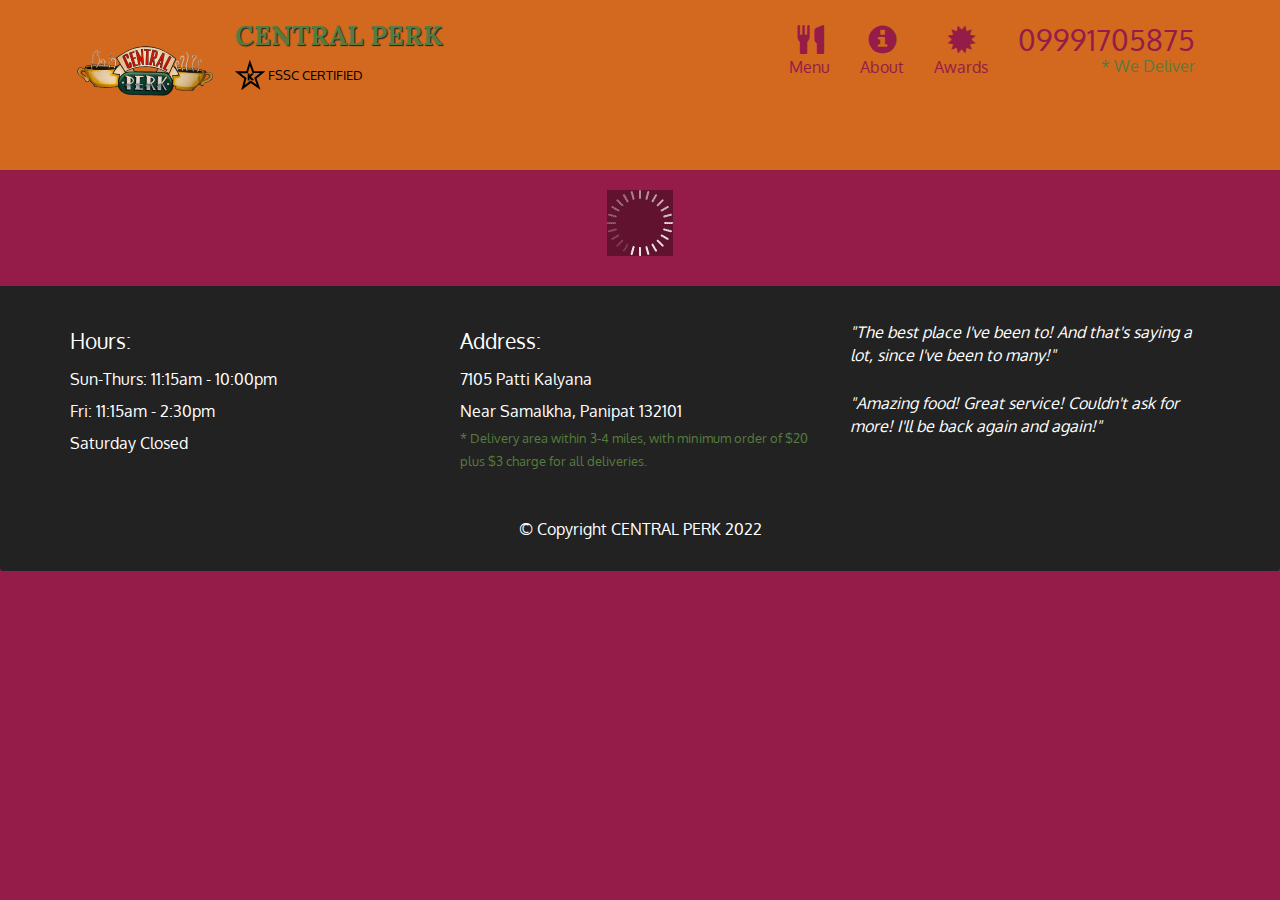
<file: index.html>
<!doctype html>
<html lang="en">
  <head>
    <meta charset="utf-8">
    <meta http-equiv="X-UA-Compatible" content="IE=edge">
    <meta name="viewport" content="width=device-width, initial-scale=1">
    <title>CENTRAL PERK</title>
    <link rel="stylesheet" href="css/bootstrap.min.css">
    <link rel="stylesheet" href="css/styles.css">
    <link href='https://fonts.googleapis.com/css?family=Oxygen:400,300,700' rel='stylesheet' type='text/css'>
    <link href='https://fonts.googleapis.com/css?family=Lora' rel='stylesheet' type='text/css'>
  </head>
<body>
  <header>
    <nav id="header-nav" class="navbar navbar-default">
      <div class="container">
        <div class="navbar-header">
          <a href="index.html" class="pull-left visible-md visible-lg">
            <div id="logo-img" alt="Logo image"></div>
          </a>

          <div class="navbar-brand">
            <a href="index.html"><h1>CENTRAL PERK</h1></a>
            <p>
              <img src="images/star-k-logo.png" alt="Kosher certification">
              <span>FSSC Certified</span>
            </p>
          </div>

          <button id="navbarToggle" type="button" class="navbar-toggle collapsed" data-toggle="collapse" data-target="#collapsable-nav" aria-expanded="false">
            <span class="sr-only">Toggle navigation</span>
            <span class="icon-bar"></span>
            <span class="icon-bar"></span>
            <span class="icon-bar"></span>
          </button>
        </div>
        
        <div id="collapsable-nav" class="collapse navbar-collapse">
           <ul id="nav-list" class="nav navbar-nav navbar-right">
            <li id="navHomeButton" class="visible-xs active">
              <a href="index.html">
                <span class="glyphicon glyphicon-home"></span> Home</a>
            </li>
            <li id="navMenuButton">
              <a href="#" onclick="$dc.loadMenuCategories();">
                <span class="glyphicon glyphicon-cutlery"></span><br class="hidden-xs"> Menu</a>
            </li>
            <li>
              <a href="#">
                <span class="glyphicon glyphicon-info-sign"></span><br class="hidden-xs"> About</a>
            </li>
            <li>
              <a href="#">
                <span class="glyphicon glyphicon-certificate"></span><br class="hidden-xs"> Awards</a>
            </li>
            <li id="phone" class="hidden-xs">
              <a href="tel:09991705875">
                <span>09991705875</span></a><div>* We Deliver</div>
            </li>
          </ul><!-- #nav-list -->
        </div><!-- .collapse .navbar-collapse -->
      </div><!-- .container -->
    </nav><!-- #header-nav -->
  </header>

  <div id="call-btn" class="visible-xs">
    <a class="btn" href="tel:09991705875">
    <span class="glyphicon glyphicon-earphone"></span>
    09991705875
    </a>
  </div>
  <div id="xs-deliver" class="text-center visible-xs">* We Deliver</div>

  <div id="main-content" class="container"></div>

  <footer class="panel-footer">
    <div class="container">
      <div class="row">
        <section id="hours" class="col-sm-4">
          <span>Hours:</span><br>
          Sun-Thurs: 11:15am - 10:00pm<br>
          Fri: 11:15am - 2:30pm<br>
          Saturday Closed
          <hr class="visible-xs">
        </section>
        <section id="address" class="col-sm-4">
          <span>Address:</span><br>
          7105 Patti Kalyana<br>
          Near Samalkha, Panipat 132101
          <p>* Delivery area within 3-4 miles, with minimum order of $20 plus $3 charge for all deliveries.</p>
          <hr class="visible-xs">
        </section>
        <section id="testimonials" class="col-sm-4">
          <p>"The best place I've been to! And that's saying a lot, since I've been to many!"</p>
          <p>"Amazing food! Great service! Couldn't ask for more! I'll be back again and again!"</p>
        </section>
      </div>
      <div class="text-center">&copy; Copyright CENTRAL PERK 2022</div>
    </div>
  </footer>

  <!-- jQuery (Bootstrap JS plugins depend on it) -->
  <script src="js/jquery-2.1.4.min.js"></script>
  <script src="js/bootstrap.min.js"></script>
  <script src="js/ajax-utils.js"></script>
  <script src="js/script.js"></script>
</body>
</html>
</file>
<file: css/styles.css>
body {
  font-size: 16px;
  color: #fff;
  background-color: #951C49; 
  font-family: 'Oxygen', sans-serif;
}

/** HEADER **/
#header-nav {
  background-color:#D2691E;
  border-radius: 0;
  border: 0;
}

#logo-img {
  background: url('../images/cpLogo_large.png') no-repeat;
  width: 150px;
  height: 150px;
  margin: 10px 15px 10px 0;
}

.navbar-brand {
  padding-top: 25px;
}
.navbar-brand h1 { /* Restaurant name */
  font-family: 'Lora', serif;
  color: #557c3e;
  font-size: 1.5em;
  text-transform: uppercase;
  font-weight: bold;
  text-shadow: 1px 1px 1px #222;
  margin-top: 0;
  margin-bottom: 0;
  line-height: .75;
}
.navbar-brand a:hover, .navbar-brand a:focus {
  text-decoration: none;
}
.navbar-brand p { /* Kosher cert */
  color: #000;
  text-transform: uppercase;
  font-size: .7em;
  margin-top: 15px;
}
.navbar-brand p span { /* Star-K */
  vertical-align: middle;
}

#nav-list {
  margin-top: 10px;
}
#nav-list a {
  color: #951C49;
  text-align: center;
}
#nav-list a:hover {
  background: #E7E7E7;
}
#nav-list a span {
  font-size: 1.8em;
}

#phone {
  margin-top: 5px;
}
#phone a { /* Phone number */
  text-align: right;
  padding-bottom: 0;
}
#phone div { /* We Deliver */
  color: #557c3e;
  text-align: right;
  padding-right: 15px;
}

.navbar-header button.navbar-toggle, .navbar-header .icon-bar {
  border: 1px solid #61122f;
}
.navbar-header button.navbar-toggle {
  clear: both;
  margin-top: -30px;
}
/* END HEADER */

/* FOOTER */
.panel-footer {
  margin-top: 30px;
  padding-top: 35px;
  padding-bottom: 30px;
  background-color: #222;
  border-top: 0;
}
.panel-footer div.row {
  margin-bottom: 35px;
}
#hours, #address {
  line-height: 2;
}
#hours > span, #address > span {
  font-size: 1.3em;
}
#address p {
  color: #557c3e;
  font-size: .8em;
  line-height: 1.8;
}
#testimonials {
  font-style: italic;
}
#testimonials p:nth-child(2) {
  margin-top: 25px;
}
/* END FOOTER */



/* HOME PAGE */
.container .jumbotron {
  box-shadow: 0 0 50px #3F0C1F;
  border: 2px solid #3F0C1F;
}

#menu-tile, #specials-tile, #map-tile {
  height: 250px;
  width: 100%;
  margin-bottom: 15px;
  position: relative;
  border: 2px solid #3F0C1F;
  overflow: hidden;
}
#menu-tile:hover, #specials-tile:hover, #map-tile:hover {
  box-shadow: 0 1px 5px 1px #cccccc;
}
#menu-tile {
  background: url('../images/menu-tile.jpg') no-repeat;
  background-position: center;
}
#specials-tile {
  background: url('../images/specials-tile.jpg') no-repeat;
  background-position: center;
}
#menu-tile span, #specials-tile span, #map-tile span {
  position: absolute;
  bottom: 0;
  right: 0;
  width: 100%;
  text-align: center;
  font-size: 1.6em;
  text-transform: uppercase;
  background-color: #000;
  color: #fff;
  opacity: .8;
}
/* END HOME PAGE */

/* MENU CATEGORIES PAGE */
.category-tile { 
  position: relative;
  border: 2px solid #3F0C1F;
  overflow: hidden;
  width: 200px;
  height: 200px;
  margin: 0 auto 15px;
}
.category-tile span {
  position: absolute;
  bottom: 0;
  right: 0;
  width: 100%;
  text-align: center;
  font-size: 1.2em;
  text-transform: uppercase;
  background-color: #000;
  color: #fff;
  opacity: .8;
}
.category-tile:hover {
  box-shadow: 0 1px 5px 1px #cccccc;
}

#menu-categories-title + div {
  margin-bottom: 50px;
}
/* END MENU CATEGORIES PAGE */

/* SINGLE CATEGORY PAGE */
.menu-item-tile {
  margin-bottom: 25px;
}
.menu-item-tile hr {
  width: 80%;
}
.menu-item-tile .menu-item-price {
  font-size: 1.1em;
  text-align: right;
  margin-top: -15px;
  margin-right: -15px;
}
.menu-item-tile .menu-item-price span {
  font-size: .6em;
}
.menu-item-photo {
  position: relative;
  border: 2px solid #3F0C1F; 
  overflow: hidden;
  padding: 0;
  margin-right: -15px;
  margin-left: auto;
  margin-bottom: 20px;
  max-width: 250px;
}
.menu-item-photo div {
  position: absolute;
  bottom: 0;
  right: 0;
  width: 80px;
  background-color: #557c3e;
  text-align: center;
}
.menu-item-description {
  padding-right: 30px;
}
h3.menu-item-title {
  margin: 0 0 10px;
}
.menu-item-details {
  font-size: .9em;
  font-style: italic;
}
/* END SINGLE CATEGORY PAGE */


/********** Large devices only **********/
@media (min-width: 1200px) {
  .container .jumbotron {
    background: url('../images/CPWallpaper_1200.jpg') no-repeat;
    height: 675px;
  }
}

/********** Medium devices only **********/
@media (min-width: 992px) and (max-width: 1199px) {
  /* Header */
  #logo-img {
    background: url('../images/cpLogo_medium.png') no-repeat;
    width: 100px;
    height: 100px;
    margin: 5px 5px 5px 0;
  }
  /* End Header */

  /* Home Page */
  .container .jumbotron {
    background: url('../images/CPWallpaper_992.jpg') no-repeat;
    height: 558px;
  }
  /* End Home Page */
}

/********** Small devices only **********/
@media (min-width: 768px) and (max-width: 991px) {
  /* Home Page */
  .container .jumbotron {
    background: url('../images/CPWallpaper_768.jpg') no-repeat;
    height: 432px;
  }
  /* End Home Page */
}

/********** Extra small devices only **********/
@media (max-width: 767px) {
  /* Header */
  .navbar-brand {
    padding-top: 10px;
    height: 80px;
  }
  .navbar-brand h1 { /* Restaurant name */
    padding-top: 10px;
    font-size: 5vw; /* 1vw = 1% of viewport width */
  }
  .navbar-brand p { /* Kosher cert */
    font-size: .6em;
    margin-top: 12px;
  }
  .navbar-brand p img { /* Star-K */
    height: 20px;
  }

  #collapsable-nav a { /* Collapsed nav menu text */
    font-size: 1.2em;
  }
  #collapsable-nav a span { /* Collapsed nav menu glyph */
    font-size: 1em;
    margin-right: 5px;
  }

  #call-btn > a {
    font-size: 1.5em;
    display: block;
    margin: 0 20px;
    padding: 10px;
    border: 2px solid #fff;
    background-color: #f6b319;
    color: #951c49;
  }
  #xs-deliver {
    margin-top: 5px;
    font-size: .7em;
    letter-spacing: .1em;
    text-transform: uppercase;
  }
  /* End Header */

  /* Footer */
  .panel-footer section {
    margin-bottom: 30px;
    text-align: center;
  }
  .panel-footer section:nth-child(3) {
    margin-bottom: 0; /* margin already exists on the whole row */
  }
  .panel-footer section hr {
    width: 50%;
  }
  /* End Footer */

  /* Home Page */
  .container .jumbotron {
    margin-top: 30px;
    padding: 0;
  }
  #menu-tile, #specials-tile {
    width: 360px;
    margin: 0 auto 15px;
  }

  .menu-item-photo {
    margin-right: auto;
  }
  .menu-item-tile .menu-item-price {
    text-align: center;
  }
  .menu-item-description {
    text-align: center;;
  }
}


/********** Super extra small devices Only :-) (e.g., iPhone 4) **********/
@media (max-width: 479px) {
  /* Header */
  .navbar-brand h1 { /* Restaurant name */
    padding-top: 5px;
    font-size: 6vw;
  }
  /* End Header */
  
  /* Home page */
  #menu-tile, #specials-tile {
    width: 280px;
    margin: 0 auto 15px;
  }

  .col-xxs-12 {
    position: relative;
    min-height: 1px;
    padding-right: 15px;
    padding-left: 15px;
    float: left;
    width: 100%;
  }
}
</file>
